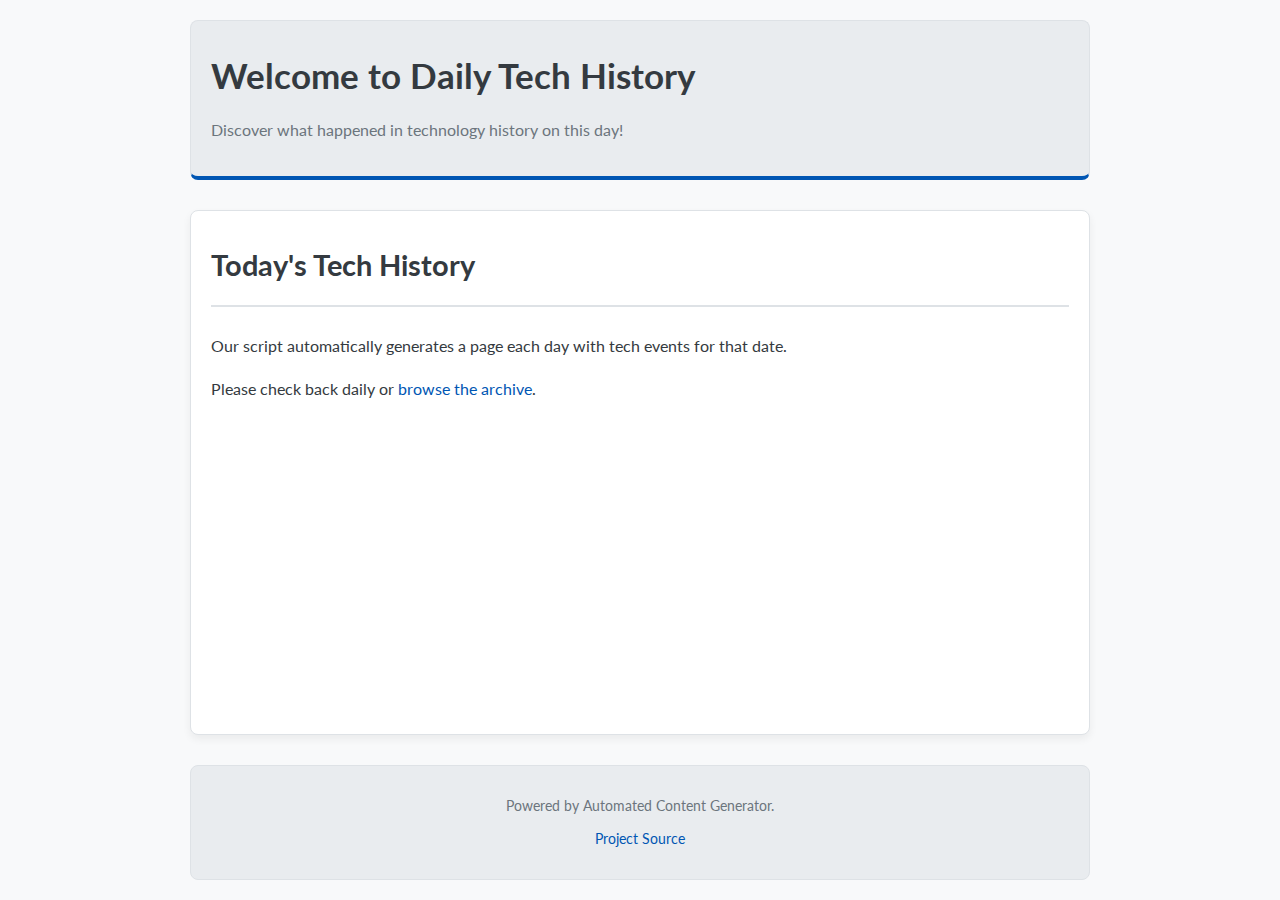
<file: index.html>
<!DOCTYPE html>
<html lang="en">
<head>
    <meta charset="UTF-8">
    <meta name="viewport" content="width=device-width, initial-scale=1.0">
    <title>Daily Tech History</title>
    <link rel="stylesheet" href="style.css">
    <!-- Google AdSense Verification/Auto Ads Code -->
    <script async src="https://pagead2.googlesyndication.com/pagead/js/adsbygoogle.js?client=ca-pub-1226435955298586"
         crossorigin="anonymous"></script>
    <!-- End Google AdSense Code -->
</head>
<body>
    <header>
        <h1>Welcome to Daily Tech History</h1>
        <p>Discover what happened in technology history on this day!</p>
    </header>

    <main>
        <h2>Today's Tech History</h2>
        <p>Our script automatically generates a page each day with tech events for that date.</p>
        <p>Please check back daily or <a href="archive.html">browse the archive</a>.</p>
        
        <!-- You could potentially add a link to the latest generated page here,
             although that would require the script to update this index.html daily too.
             For verification, just having the AdSense code is enough. -->

        <!-- Placeholder for Ad Unit -->
        <!-- 
        <div class="ad-placeholder">
            Ad Unit - Place AdSense code here if desired on the homepage
        </div>
        -->
    </main>

    <footer>
        <p>Powered by Automated Content Generator.</p>
        <p><a href="https://github.com/guppyO/tech-history-daily" target="_blank" rel="noopener noreferrer">Project Source</a></p>
    </footer>

</body>
</html>
</file>
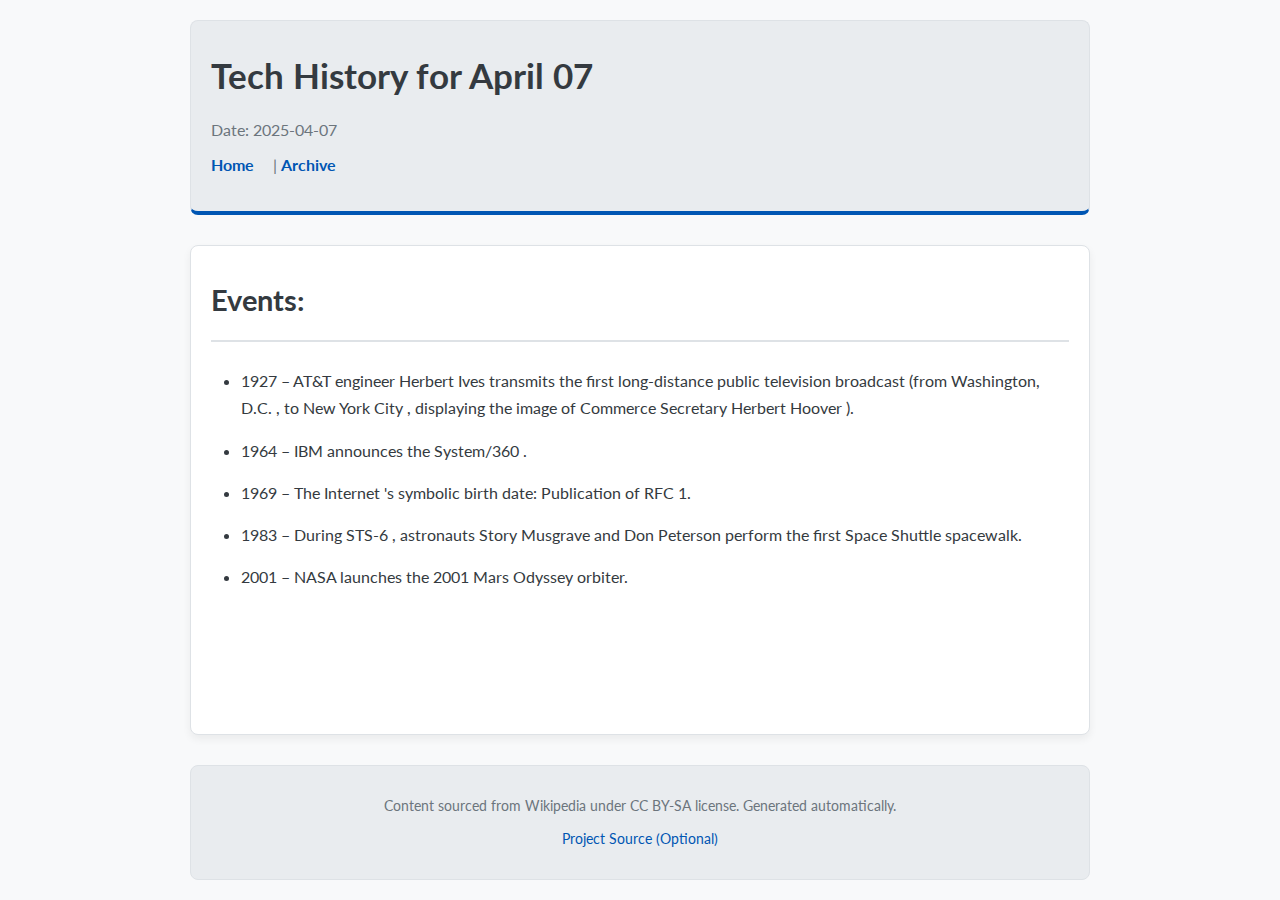
<file: 2025-04-07.html>
<!DOCTYPE html>
<html lang="en">
<head>
    <meta charset="UTF-8">
    <meta name="viewport" content="width=device-width, initial-scale=1.0">
    <meta name="description" content="Tech history events for 2025-04-07. Discover what happened in technology on this day.">
    <title>Tech History for April 07</title>
    <link rel="stylesheet" href="style.css">
    <!-- Google AdSense Verification/Auto Ads Code -->
    <script async src="https://pagead2.googlesyndication.com/pagead/js/adsbygoogle.js?client=ca-pub-1226435955298586"
         crossorigin="anonymous"></script>
    <!-- End Google AdSense Code -->
    <!--
        Placeholder for Analytics (e.g., Google Analytics)
        (Get this from your Analytics account)
    -->
</head>
<body>
    <header>
        <h1>Tech History for April 07</h1>
        <p>Date: 2025-04-07</p>
        <p><a href="index.html">Home</a> | <a href="archive.html">Archive</a></p>
    </header>

    <main>
        <!-- Placeholder for Ad Unit 1 (Optional) -->
        <!--
        <div class="ad-placeholder">
            Ad Unit 1 (e.g., Display Ad) - Place AdSense code here
        </div>
        -->

        <h2>Events:</h2>
        <ul>
  <li>1927 – AT&T engineer Herbert Ives transmits the first long-distance public television broadcast (from Washington, D.C. , to New York City , displaying the image of Commerce Secretary Herbert Hoover ).</li>
  <li>1964 – IBM announces the System/360 .</li>
  <li>1969 – The Internet 's symbolic birth date: Publication of RFC 1.</li>
  <li>1983 – During STS-6 , astronauts Story Musgrave and Don Peterson perform the first Space Shuttle spacewalk.</li>
  <li>2001 – NASA launches the 2001 Mars Odyssey orbiter.</li>
</ul>

        <!-- Placeholder for Ad Unit 2 (Optional) -->
        <!--
        <div class="ad-placeholder">
            Ad Unit 2 (e.g., Display Ad) - Place AdSense code here
        </div>
        -->
    </main>

    <footer>
        <p>Content sourced from Wikipedia under CC BY-SA license. Generated automatically.</p>
        <!-- Optional: Link to specific Wikipedia page? -->
        <p><a href="https://github.com/your-repo-link-here" target="_blank" rel="noopener noreferrer">Project Source (Optional)</a></p>
    </footer>

</body>
</html>
</file>
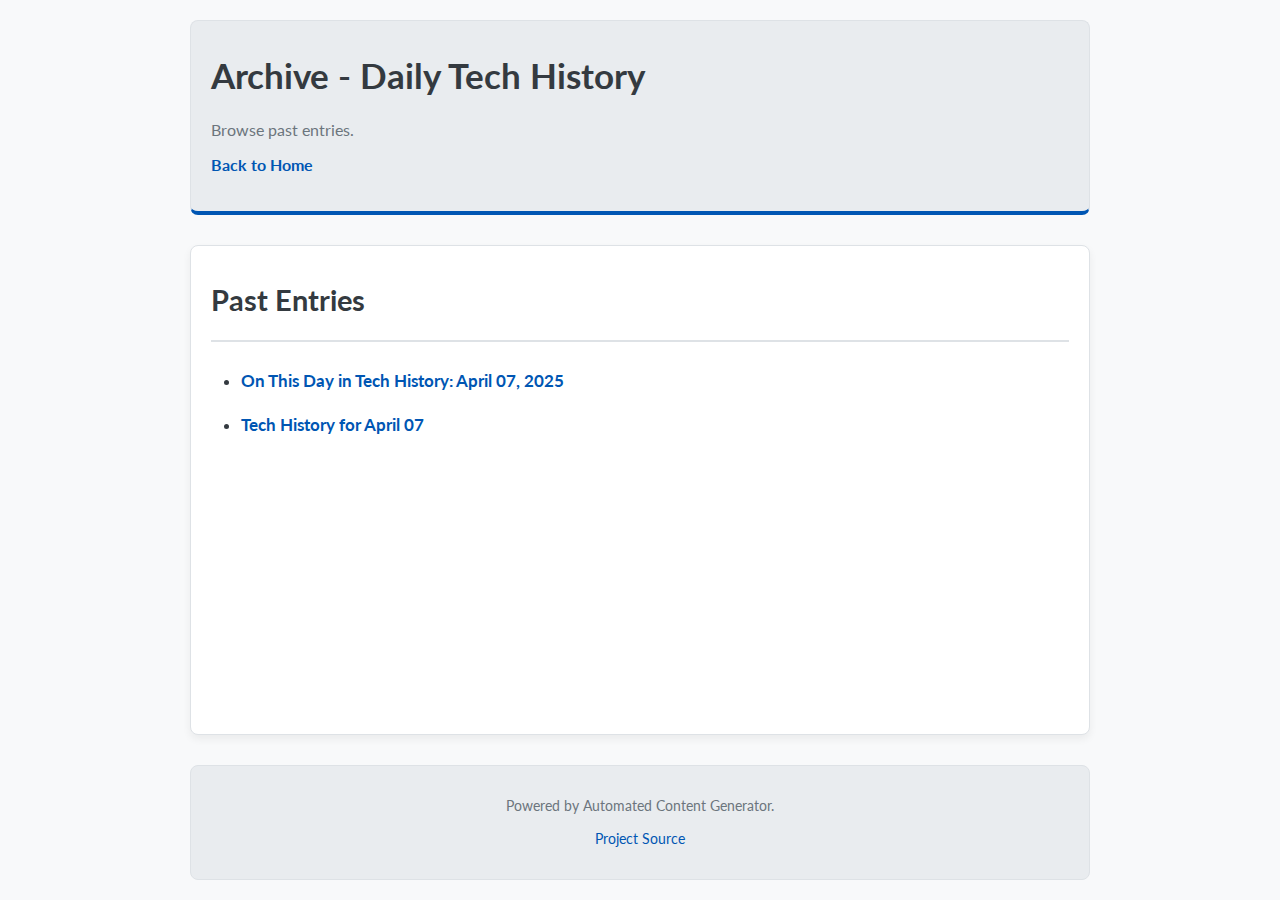
<file: archive.html>
<!DOCTYPE html>
<html lang="en">
<head>
    <meta charset="UTF-8">
    <meta name="viewport" content="width=device-width, initial-scale=1.0">
    <title>Archive - Daily Tech History</title>
    <link rel="stylesheet" href="style.css">
    <!-- Google AdSense Verification/Auto Ads Code -->
    <script async src="https://pagead2.googlesyndication.com/pagead/js/adsbygoogle.js?client=ca-pub-1226435955298586"
         crossorigin="anonymous"></script>
    <!-- End Google AdSense Code -->
</head>
<body>
    <header>
        <h1>Archive - Daily Tech History</h1>
        <p>Browse past entries.</p>
        <p><a href="index.html">Back to Home</a></p>
    </header>

    <main>
        <h2>Past Entries</h2>
        <ul id="archive-list">
            <li><a href="2025-04-07.html">On This Day in Tech History: April 07, 2025</a></li>
            <li><a href="2025-04-07.html">Tech History for April 07</a></li>
        </ul>
    </main>

    <footer>
        <p>Powered by Automated Content Generator.</p>
        <p><a href="https://github.com/guppyO/tech-history-daily" target="_blank" rel="noopener noreferrer">Project Source</a></p>
    </footer>

</body>
</html>
</file>
<file: style.css>
/* General Styling Improvements */
@import url('https://fonts.googleapis.com/css2?family=Lato:wght@400;700&display=swap');

:root {
    --primary-text-color: #343a40; /* Darker grey */
    --secondary-text-color: #6c757d; /* Medium grey */
    --background-color: #f8f9fa; /* Very light grey */
    --content-background: #ffffff;
    --header-footer-background: #e9ecef; /* Light grey */
    --border-color: #dee2e6; /* Lighter border */
    --link-color: #0056b3; /* Standard blue */
    --link-hover-color: #003d80; /* Darker blue */
    --max-width: 900px; /* Slightly wider */
}

html {
    box-sizing: border-box;
}
*, *:before, *:after {
    box-sizing: inherit;
}

body {
    font-family: 'Lato', -apple-system, BlinkMacSystemFont, "Segoe UI", Roboto, Helvetica, Arial, sans-serif, "Apple Color Emoji", "Segoe UI Emoji", "Segoe UI Symbol";
    line-height: 1.7;
    margin: 0;
    padding: 0;
    background-color: var(--background-color);
    color: var(--primary-text-color);
    display: flex;
    flex-direction: column;
    min-height: 100vh;
}

/* Apply container styles directly to body children */
body > header, body > main, body > footer {
     width: 100%;
     max-width: var(--max-width);
     margin-left: auto;
     margin-right: auto;
     padding-left: 20px;
     padding-right: 20px;
     box-sizing: border-box; /* Ensure padding is included */
}


header, footer {
    background-color: var(--header-footer-background);
    padding: 25px 30px; /* Increased padding */
    margin-bottom: 30px;
    border-radius: 8px;
    color: var(--secondary-text-color);
    border: 1px solid var(--border-color);
}

header {
    border-bottom: 4px solid var(--link-color); /* Thicker accent border */
    margin-top: 20px; /* Add space at the top */
}

header h1 {
    margin: 0 0 10px 0;
    color: var(--primary-text-color);
    font-size: 2.2em; /* Larger title */
    font-weight: 700;
}

header p {
    margin: 8px 0; /* Slightly more spacing */
    font-size: 1em;
}

header p a {
    margin-right: 15px; /* More spacing for nav links */
    font-weight: 700;
}

main {
    background-color: var(--content-background);
    padding: 30px 40px; /* Increased padding */
    border-radius: 8px;
    box-shadow: 0 4px 8px rgba(0,0,0,0.06); /* Slightly stronger shadow */
    border: 1px solid var(--border-color);
    margin-bottom: 30px; /* Ensure space before footer */
    flex-grow: 1; /* Allow main content to fill space */
}

main h2 {
    margin-top: 0;
    margin-bottom: 25px; /* More space below heading */
    color: var(--primary-text-color);
    border-bottom: 2px solid var(--border-color);
    padding-bottom: 15px; /* More space below heading line */
    font-size: 1.8em; /* Larger section heading */
    font-weight: 700;
}

ul {
    padding-left: 30px; /* Deeper indent */
    list-style: disc;
}

li {
    margin-bottom: 15px; /* More space between list items */
}

/* Specific styling for archive list links */
#archive-list li a {
    font-weight: 700;
    font-size: 1.05em;
}

footer {
    margin-top: auto; /* Push footer to bottom */
    padding: 20px 30px; /* Increased padding */
    font-size: 0.9em;
    text-align: center;
    border-top: 1px solid var(--border-color);
    background-color: var(--header-footer-background); /* Match header */
    border-radius: 8px;
    margin-bottom: 20px; /* Add space at the bottom */
}

footer p {
    margin: 8px 0;
}

a {
    color: var(--link-color);
    text-decoration: none;
    transition: color 0.2s ease-in-out;
}

a:hover {
    color: var(--link-hover-color);
    text-decoration: underline;
}

/* Placeholder for ad units (no visual change needed) */
.ad-placeholder {
    /* Keep this minimal or remove if not using specific unit placeholders */
    margin: 25px 0; /* More spacing around ads */
}

/* Basic Responsiveness */
@media (max-width: 768px) {
     body > header, body > main, body > footer {
         max-width: 95%;
         padding-left: 15px;
         padding-right: 15px;
    }
    header h1 {
        font-size: 1.8em;
    }
    main h2 {
        font-size: 1.5em;
    }
    header, main, footer {
        padding: 20px; /* Adjust padding */
    }
}

@media (max-width: 480px) {
    header h1 {
        font-size: 1.5em;
    }
    main h2 {
        font-size: 1.3em;
    }
    body {
        line-height: 1.6; /* Slightly tighter line height on small screens */
    }
     header, main, footer {
        padding: 15px;
    }
     ul {
        padding-left: 20px;
    }
}
</file>
